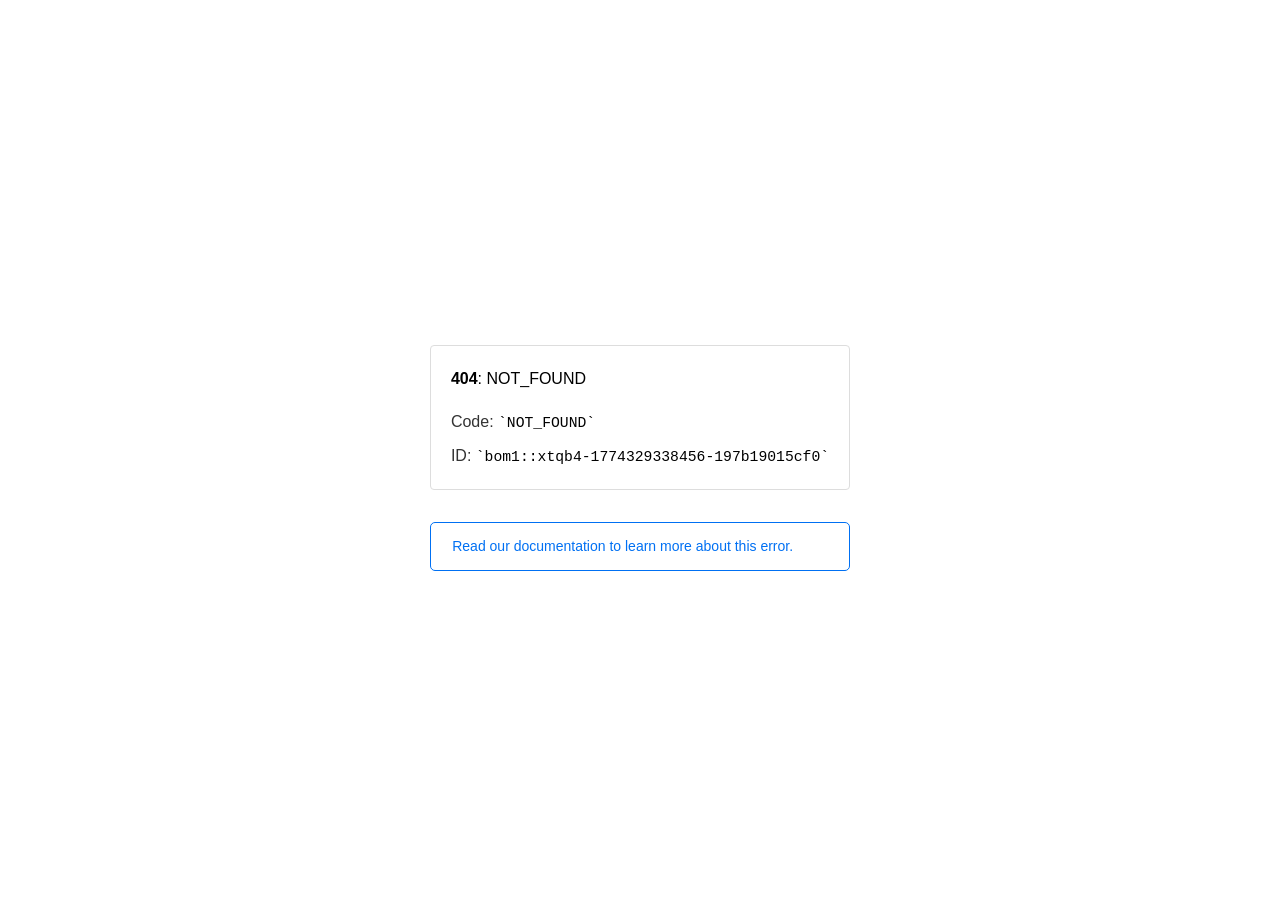
<file: font/georgia.html>
<!doctype html><html lang=en><meta charset=utf-8><meta name=viewport content="width=device-width,initial-scale=1"><meta name=theme-color content=#000><title>404: NOT_FOUND</title><style>html{font-size:62.5%;box-sizing:border-box;height:-webkit-fill-available}*,::after,::before{box-sizing:inherit}body{font-family:sf pro text,sf pro icons,helvetica neue,helvetica,arial,sans-serif;font-size:1.6rem;line-height:1.65;word-break:break-word;font-kerning:auto;font-variant:normal;-webkit-font-smoothing:antialiased;-moz-osx-font-smoothing:grayscale;text-rendering:optimizeLegibility;hyphens:auto;height:100vh;height:-webkit-fill-available;max-height:100vh;max-height:-webkit-fill-available;margin:0}::selection{background:#79ffe1}::-moz-selection{background:#79ffe1}a{cursor:pointer;color:#0070f3;text-decoration:none;transition:all .2s ease;border-bottom:1px solid #0000}a:hover{border-bottom:1px solid #0070f3}ul{padding:0;margin-left:1.5em;list-style-type:none}li{margin-bottom:10px}ul li:before{content:'\02013'}li:before{display:inline-block;color:#ccc;position:absolute;margin-left:-18px;transition:color .2s ease}code{font-family:Menlo,Monaco,Lucida Console,Liberation Mono,DejaVu Sans Mono,Bitstream Vera Sans Mono,Courier New,monospace,serif;font-size:.92em}code:after,code:before{content:'`'}.container{display:flex;justify-content:center;flex-direction:column;min-height:100%}main{max-width:80rem;padding:4rem 6rem;margin:auto}ul{margin-bottom:32px}.error-title{font-size:2rem;padding-left:22px;line-height:1.5;margin-bottom:24px}.error-title-guilty{border-left:2px solid #ed367f}.error-title-innocent{border-left:2px solid #59b89c}@media(max-width:500px){.owner-error{display:none}}main p{color:#333}.devinfo-container{border:1px solid #ddd;border-radius:4px;padding:2rem;display:flex;flex-direction:column;margin-bottom:32px}.error-code{margin:0;font-size:1.6rem;color:#000;margin-bottom:1.6rem}.devinfo-line{color:#333}.devinfo-line code,code,li{color:#000}.devinfo-line:not(:last-child){margin-bottom:8px}.docs-link,.contact-link{font-weight:500}header,footer,footer a{display:flex;justify-content:center;align-items:center}header,footer{min-height:100px;height:100px}header{border-bottom:1px solid #eaeaea}header h1{font-size:1.8rem;margin:0;font-weight:500}header p{font-size:1.3rem;margin:0;font-weight:500}.header-item{display:flex;padding:0 2rem;margin:2rem 0;text-decoration:line-through;color:#999}.header-item.active{color:#ff0080;text-decoration:none}.header-item.first{border-right:1px solid #eaeaea}.header-item-content{display:flex;flex-direction:column}.header-item-icon{margin-right:1rem;margin-top:.6rem}footer{border-top:1px solid #eaeaea}footer a{color:#000}footer a:hover{border-bottom-color:#0000}footer svg{margin-left:.8rem}.note{padding:8pt 16pt;border-radius:5px;border:1px solid #0070f3;font-size:14px;line-height:1.8;color:#0070f3}@media(max-width:500px){.devinfo-container .devinfo-line code{margin-top:.4rem}.devinfo-container .devinfo-line:not(:last-child){margin-bottom:1.6rem}.devinfo-container{margin-bottom:0}header{flex-direction:column;height:auto;min-height:auto;align-items:flex-start}.header-item.first{border-right:none;margin-bottom:0}main{padding:1rem 2rem}body{font-size:1.4rem;line-height:1.55}footer{display:none}.note{margin-top:16px}}</style><div class=container><main><p class=devinfo-container><span class=error-code><strong>404</strong>: NOT_FOUND</span>
<span class=devinfo-line>Code: <code>NOT_FOUND</code></span>
<span class=devinfo-line>ID: <code>bom1::xtqb4-1774329338456-197b19015cf0</code></p><a href=https://vercel.com/docs/errors/NOT_FOUND class=owner-error><div class=note>Read our documentation to learn more about this error.</div></a></main></div>
</file>
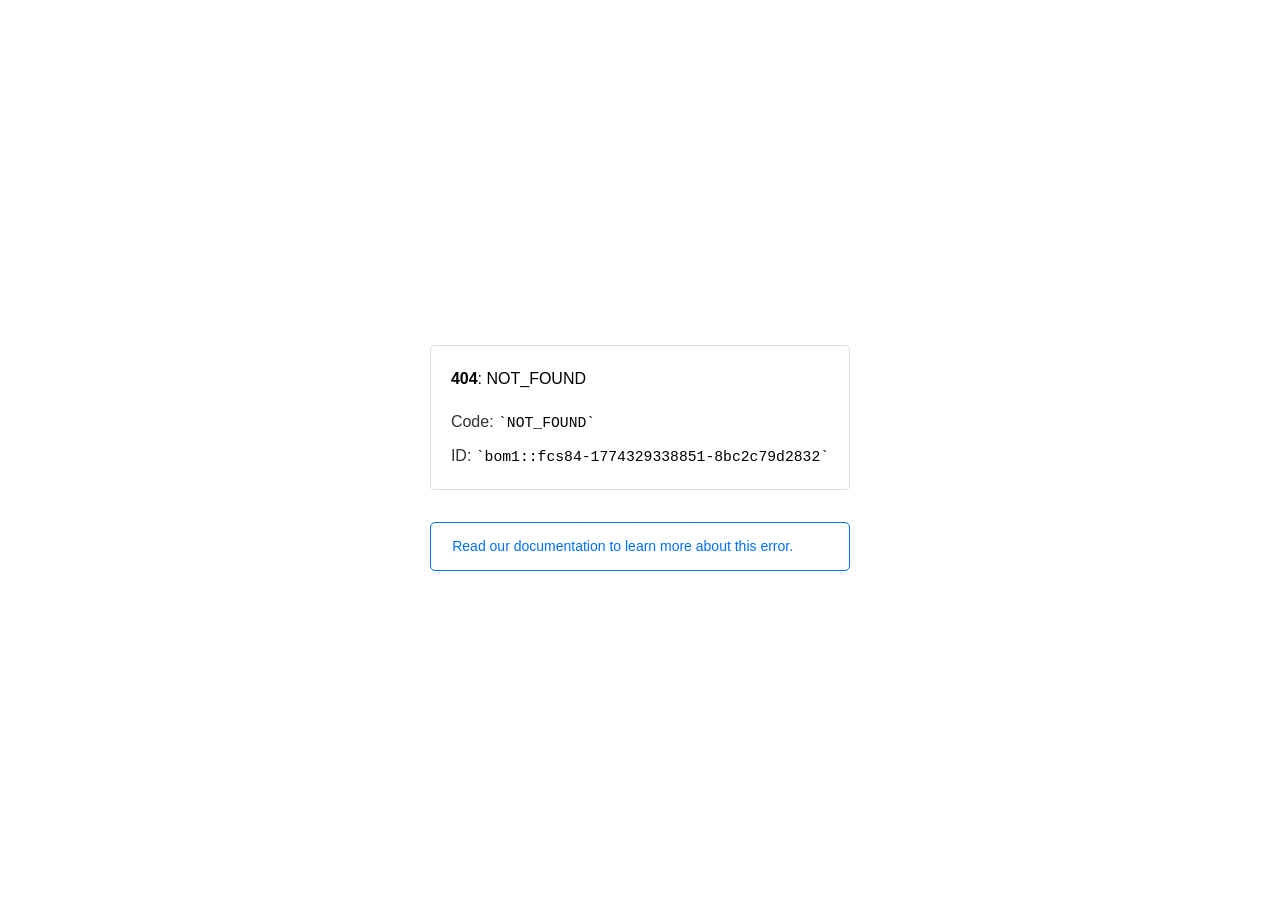
<file: font/Switzer-Regular.html>
<!doctype html><html lang=en><meta charset=utf-8><meta name=viewport content="width=device-width,initial-scale=1"><meta name=theme-color content=#000><title>404: NOT_FOUND</title><style>html{font-size:62.5%;box-sizing:border-box;height:-webkit-fill-available}*,::after,::before{box-sizing:inherit}body{font-family:sf pro text,sf pro icons,helvetica neue,helvetica,arial,sans-serif;font-size:1.6rem;line-height:1.65;word-break:break-word;font-kerning:auto;font-variant:normal;-webkit-font-smoothing:antialiased;-moz-osx-font-smoothing:grayscale;text-rendering:optimizeLegibility;hyphens:auto;height:100vh;height:-webkit-fill-available;max-height:100vh;max-height:-webkit-fill-available;margin:0}::selection{background:#79ffe1}::-moz-selection{background:#79ffe1}a{cursor:pointer;color:#0070f3;text-decoration:none;transition:all .2s ease;border-bottom:1px solid #0000}a:hover{border-bottom:1px solid #0070f3}ul{padding:0;margin-left:1.5em;list-style-type:none}li{margin-bottom:10px}ul li:before{content:'\02013'}li:before{display:inline-block;color:#ccc;position:absolute;margin-left:-18px;transition:color .2s ease}code{font-family:Menlo,Monaco,Lucida Console,Liberation Mono,DejaVu Sans Mono,Bitstream Vera Sans Mono,Courier New,monospace,serif;font-size:.92em}code:after,code:before{content:'`'}.container{display:flex;justify-content:center;flex-direction:column;min-height:100%}main{max-width:80rem;padding:4rem 6rem;margin:auto}ul{margin-bottom:32px}.error-title{font-size:2rem;padding-left:22px;line-height:1.5;margin-bottom:24px}.error-title-guilty{border-left:2px solid #ed367f}.error-title-innocent{border-left:2px solid #59b89c}@media(max-width:500px){.owner-error{display:none}}main p{color:#333}.devinfo-container{border:1px solid #ddd;border-radius:4px;padding:2rem;display:flex;flex-direction:column;margin-bottom:32px}.error-code{margin:0;font-size:1.6rem;color:#000;margin-bottom:1.6rem}.devinfo-line{color:#333}.devinfo-line code,code,li{color:#000}.devinfo-line:not(:last-child){margin-bottom:8px}.docs-link,.contact-link{font-weight:500}header,footer,footer a{display:flex;justify-content:center;align-items:center}header,footer{min-height:100px;height:100px}header{border-bottom:1px solid #eaeaea}header h1{font-size:1.8rem;margin:0;font-weight:500}header p{font-size:1.3rem;margin:0;font-weight:500}.header-item{display:flex;padding:0 2rem;margin:2rem 0;text-decoration:line-through;color:#999}.header-item.active{color:#ff0080;text-decoration:none}.header-item.first{border-right:1px solid #eaeaea}.header-item-content{display:flex;flex-direction:column}.header-item-icon{margin-right:1rem;margin-top:.6rem}footer{border-top:1px solid #eaeaea}footer a{color:#000}footer a:hover{border-bottom-color:#0000}footer svg{margin-left:.8rem}.note{padding:8pt 16pt;border-radius:5px;border:1px solid #0070f3;font-size:14px;line-height:1.8;color:#0070f3}@media(max-width:500px){.devinfo-container .devinfo-line code{margin-top:.4rem}.devinfo-container .devinfo-line:not(:last-child){margin-bottom:1.6rem}.devinfo-container{margin-bottom:0}header{flex-direction:column;height:auto;min-height:auto;align-items:flex-start}.header-item.first{border-right:none;margin-bottom:0}main{padding:1rem 2rem}body{font-size:1.4rem;line-height:1.55}footer{display:none}.note{margin-top:16px}}</style><div class=container><main><p class=devinfo-container><span class=error-code><strong>404</strong>: NOT_FOUND</span>
<span class=devinfo-line>Code: <code>NOT_FOUND</code></span>
<span class=devinfo-line>ID: <code>bom1::fcs84-1774329338851-8bc2c79d2832</code></p><a href=https://vercel.com/docs/errors/NOT_FOUND class=owner-error><div class=note>Read our documentation to learn more about this error.</div></a></main></div>
</file>
